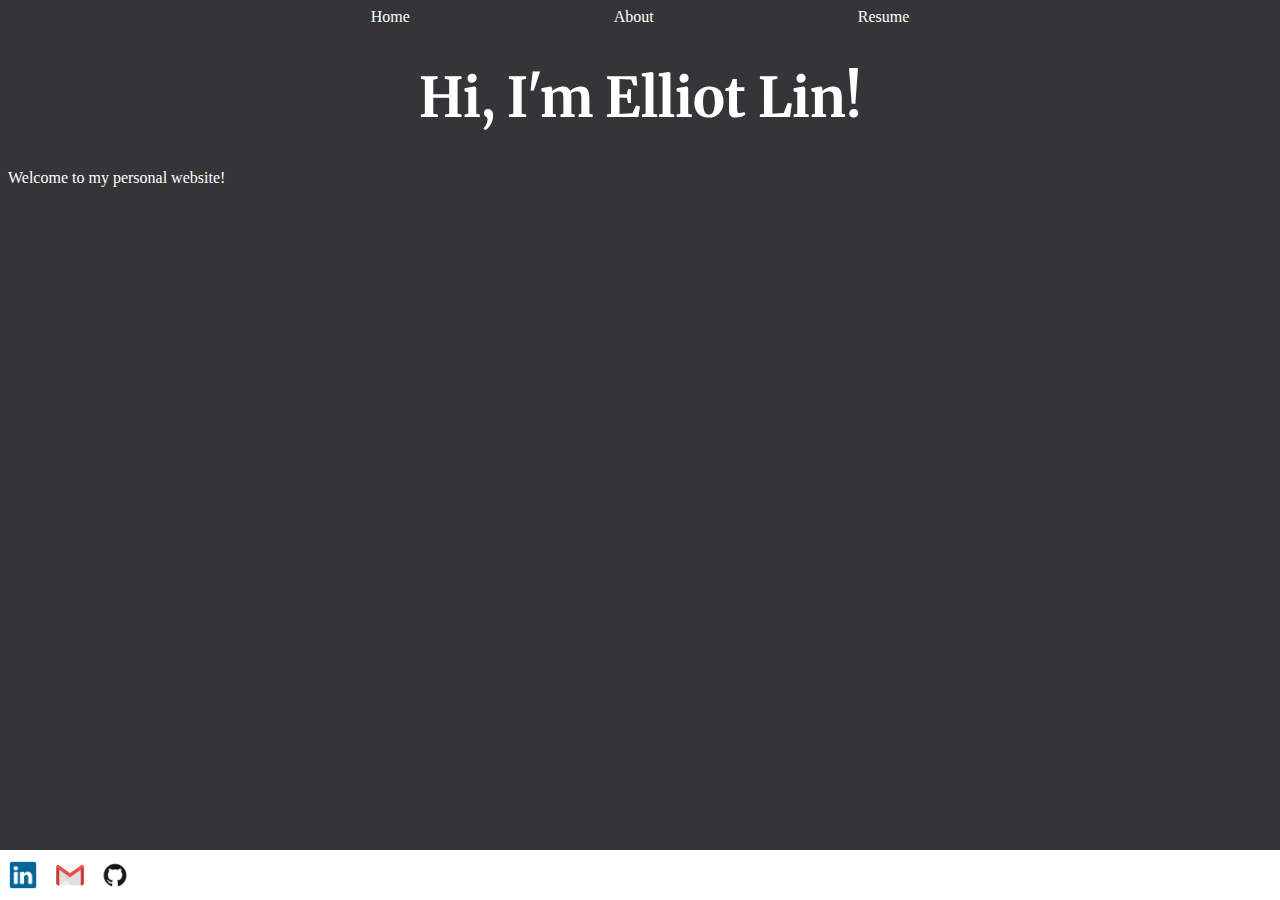
<file: index.html>
<!DOCTYPE html>
<html>
    <head>
        <title>Elliot Lin Website</title>
        <link rel="stylesheet" href="css/index.css">
        <link rel="stylesheet" href="css/nav.css">
        <link rel="stylesheet" href="https://fonts.googleapis.com/css?family=Merriweather&effect=neon|3d">
    </head>
    <body>
        <div class=nav>
            <a href="index.html">Home</a>
            <a href="pages/about.html">About</a>
            <a href="resume/Elliot Lin_Resume.pdf">Resume</a>
        </div>
        <h1>Hi, I'm Elliot Lin!</h1>
        <p>Welcome to my personal website!</p>
        <div class=links>
            <a href="https://www.linkedin.com/in/elliot-lin-489703237/"><img src="logos/free-linkedin-logo-icon-2430-thumb.png" class="links" id="LinkedIn" alt="LinkedIn"></a>
            <a href="mailto:elliotclin@gmail.com?"><img src="logos/gmail.png" class="links" id="Gmail" alt="Gmail"></a>
            <a href="https://github.com/ELin2025"><img src="logos/github.png" class="links" id="Github" alt="Github"></a>
        </div>
        <div id="line"></div>
        
    </body>
</html>
</file>
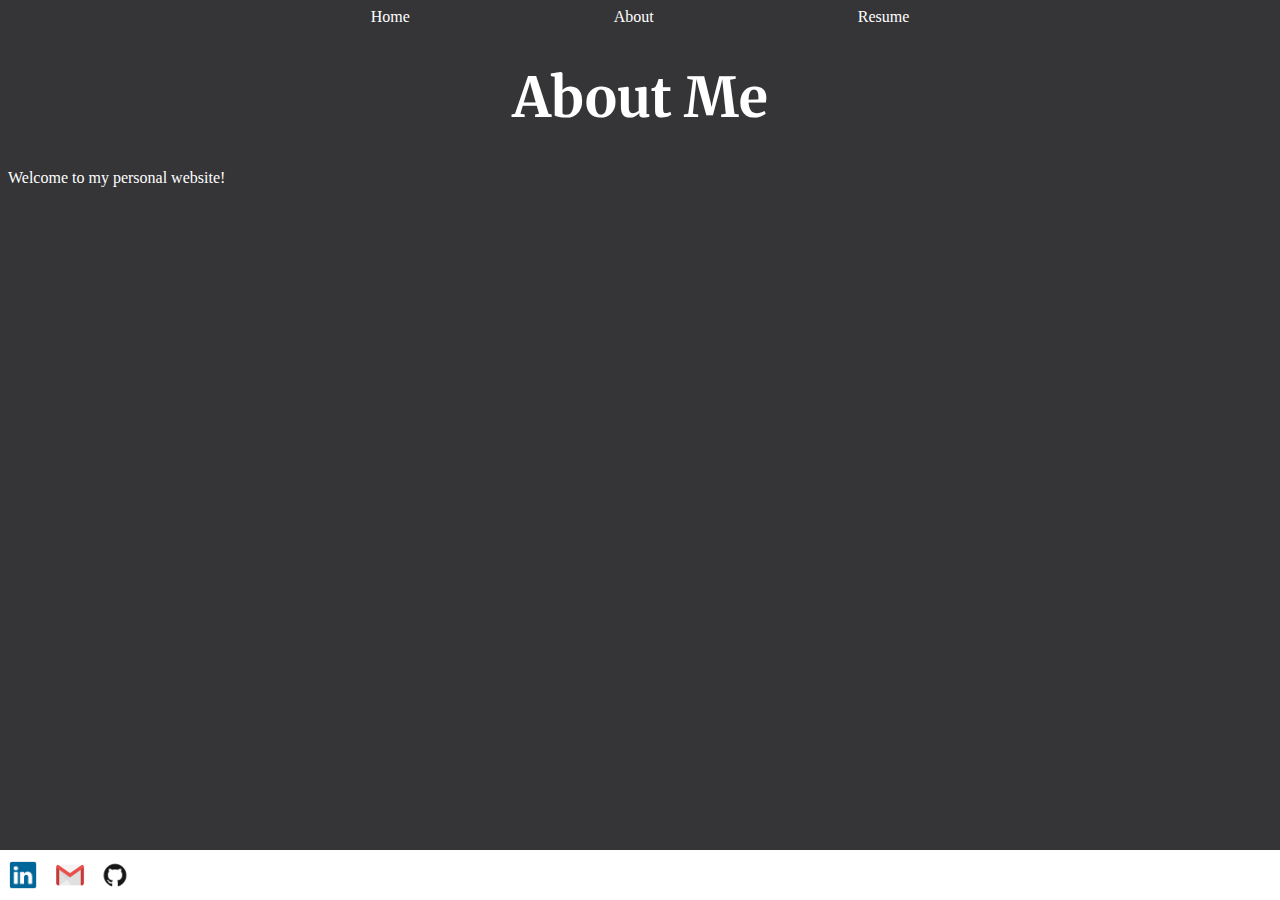
<file: pages/about.html>
<!DOCTYPE html>
<html>
    <head>
        <title>Elliot Lin Website</title>
        <link rel="stylesheet" href="../css/about.css">
        <link rel="stylesheet" href="../css/nav.css">
        <link rel="stylesheet" href="https://fonts.googleapis.com/css?family=Merriweather&effect=neon|3d">
    </head>
    <body>
        <div class=nav>
            <a href="../index.html">Home</a>
            <a href="about.html">About</a>
            <a href="../resume/Elliot Lin_Resume.pdf">Resume</a>
        </div>
        <h1>About Me</h1>
        <p>Welcome to my personal website!</p>
        <div class=links>
            <a href="https://www.linkedin.com/in/elliot-lin-489703237/"><img src="../logos/free-linkedin-logo-icon-2430-thumb.png" class="links" id="LinkedIn" alt="LinkedIn"></a>
            <a href="mailto:elliotclin@gmail.com?"><img src="../logos/gmail.png" class="links" id="Gmail" alt="Gmail"></a>
            <a href="https://github.com/ELin2025"><img src="../logos/github.png" class="links" id="Github" alt="Github"></a>
        </div>
        <div id="line"></div>
        
    </body>
</html>
</file>
<file: css/index.css>
body {
    background-color: #353538;
}
h1{
    font-size: 55px;
    font-family: Merriweather, sans-serif;
    color:white;
    text-align: center;
}
p{
    color:white;
}
</file>
<file: css/nav.css>
.nav{
    text-align:center;
}
.nav > a{
    text-decoration:none;
    color:white;
    margin:100px;
}
.nav > a:hover{
    text-decoration: none;
    color:slategrey;
}
.links{
    width: 30px;
}
#LinkedIn{
    position:fixed;
    bottom:10px;
}
#Gmail{
    position:fixed;
    bottom:10px;
    left:55px;
}
#Github{
    position:fixed;
    bottom:10px;
    left : 100px;
}
#line{
    width:100%;
    height:50px;
    position: fixed;
    bottom: 0px;
    left: 0px;
    background-color: white;
    z-index: -1;
}
</file>
<file: css/about.css>
body {
    background-color: #353538;
}
h1{
    font-size: 55px;
    font-family: Merriweather, sans-serif;
    color:white;
    text-align:center;
}
p{
    color:white;
}
</file>
